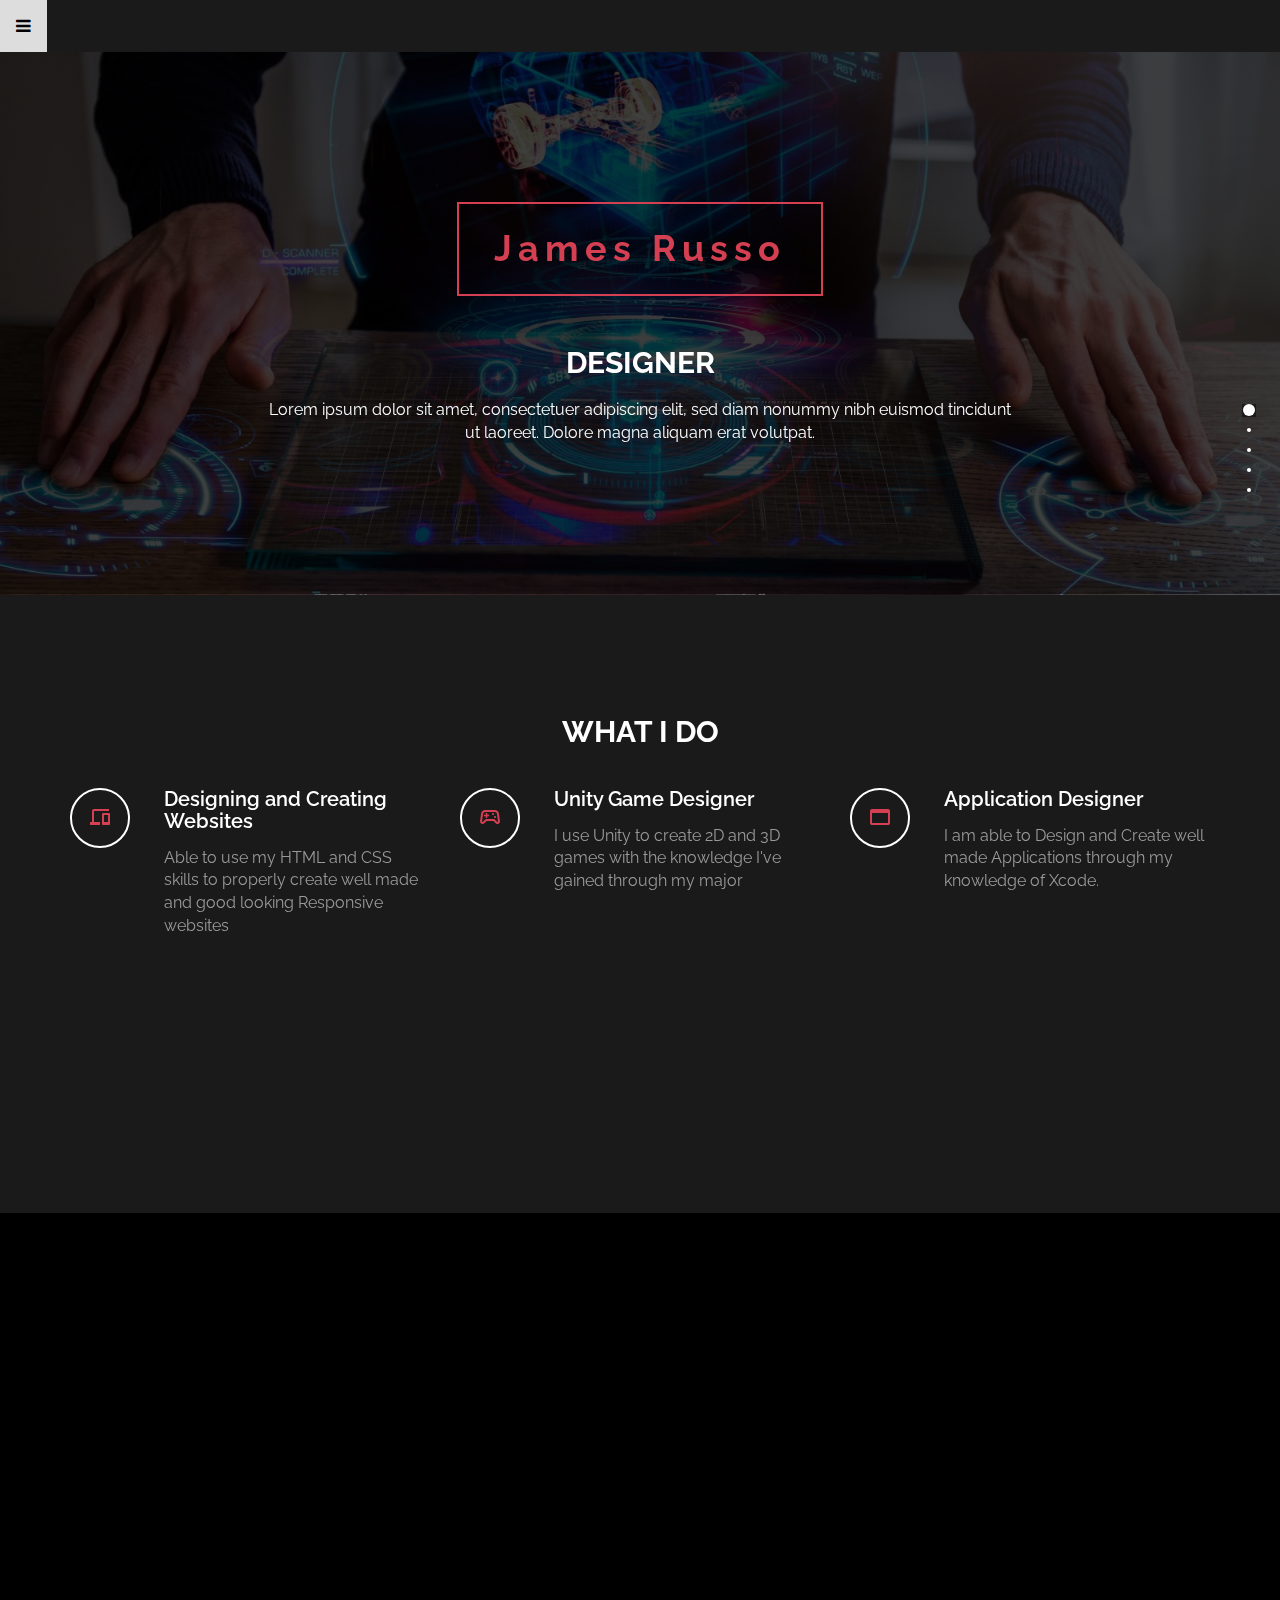
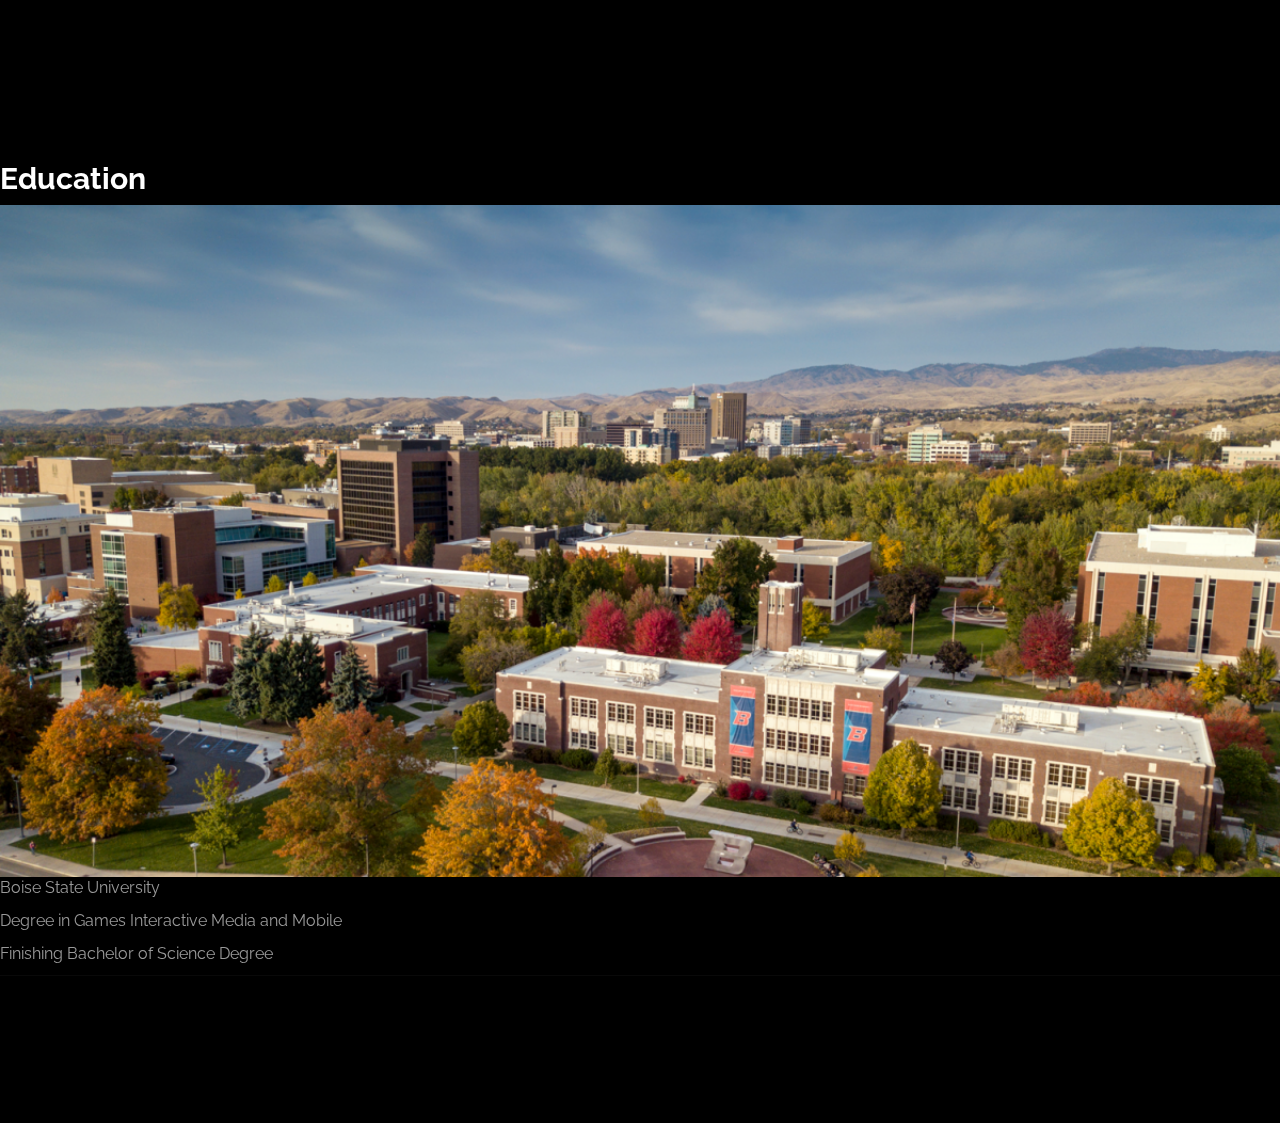
<file: MyPortfolio/index.html>
<!DOCTYPE html>
<html>
<head>
    <title>James Russo Portfolio</title>
    <meta charset="utf-8">
    <meta name="viewport" content="width=device-width, initial-scale=1">
    <meta name="keywords" content="">
	<meta name="description" content="">
    <meta name="author" content="templatemo">   
    <meta http-equiv="X-UA-Compatible" content="IE=Edge">
	<meta http-equiv="Content-Type" content="text/html; charset=UTF-8" />
	<link rel="stylesheet" href="https://maxcdn.bootstrapcdn.com/bootstrap/3.4.1/css/bootstrap.min.css">
  	<script src="https://ajax.googleapis.com/ajax/libs/jquery/3.6.3/jquery.min.js"></script>
  	<script src="https://maxcdn.bootstrapcdn.com/bootstrap/3.4.1/js/bootstrap.min.js"></script>

    <!-- animate -->
		<link rel="stylesheet" href="bootstrap/css/animate.min.css">
		<!-- bootstrap -->
		<link rel="stylesheet" href="bootstrap/css/bootstrap.min.css">
		<!-- font-awesome -->
		<link rel="stylesheet" href="bootstrap/css/font-awesome.min.css">
		<!-- google font -->
		<link rel="preconnect" href="https://fonts.googleapis.com/">
		<link rel="preconnect" href="https://fonts.gstatic.com/" crossorigin>
		<link href="https://fonts.googleapis.com/css2?family=Raleway:ital,wght@0,100..900;1,100..900&display=swap" rel="stylesheet">
		<!-- fullpage -->
		<link rel="stylesheet" href="bootstrap/css/jquery.fullPage.css">
		<!-- custom -->
		<link rel="stylesheet" href="bootstrap/css/templatemo-jrusso-custom-style.css">
		<!-- icons -->
	        <link rel="stylesheet" href="https://fonts.googleapis.com/css2?family=Material+Symbols+Outlined">

</head>
<body>
	<!-- Top Navigation Menu -->
	<div class="topnav">
	<a href="#home" class="active">L</a>
	<!-- Navigation links (hidden by default) -->
	<div id="myLinks">
	  <a href="#news">News</a>
	  <a href="#contact">Contact</a>
	  <a href="#about">About</a>
	</div>
	<!-- "Hamburger menu" / "Bar icon" to toggle the navigation links -->
	<a href="javascript:void(0);" class="icon" onclick="myFunction()">
	  <i class="fa fa-bars"></i>
	</a>
  </div>
  <div id="fullpage">
		<div id="home" class="section">
			<div class="container">
				<div class="row">
					<div class="col-md-2"></div>
					<div class="col-md-8 wow fadeIn" data-wow-delay="0.9s">
						<h1>James Russo</h1>
						<h2 class="rotate">DESIGNER, DEVELOPER, Unity Specialist</h2>
						<p>Lorem ipsum dolor sit amet, consectetuer adipiscing elit, sed diam nonummy nibh euismod tincidunt ut laoreet. Dolore magna aliquam erat volutpat. </p>
					</div>
					<div class="col-md-2"></div>
				</div>
			</div>
		</div>
  
    <div id="work" class="section">
			<div class="container">
				<div class="row">
					<div class="col-md-12 wow bounce">
						<h2>WHAT I DO</h2>
					</div>
                </div>  
                
                <div class="row">
					<div class="col-md-4 col-xs-11 wow fadeInUp" data-wow-delay="0.6s">
						<div class="media">
							<div class="media-object media-left">
								<i class="material-symbols-outlined">devices</i>
							</div>
							<div class="media-body">
								<h3 class="media-heading">Designing and Creating Websites</h3>
								<p>Able to use my HTML and CSS skills to properly create well made and good looking Responsive websites</p>
							</div>
						</div>
					</div>
                    
					<div class="col-md-4 col-xs-11 wow fadeInUp" data-wow-delay="0.6s">
						<div class="media">
							<div class="media-object media-left">
								<i class="material-symbols-outlined">sports_esports</i>
							</div>
							<div class="media-body">
								<h3 class="media-heading">Unity Game Designer</h3>
								<p>I use Unity to create 2D and 3D games with the knowledge I've gained through my major</p>
							</div>
						</div>
					</div>
                    
					<div class="col-md-4 col-xs-11 wow fadeInUp" data-wow-delay="0.6s">
						<div class="media">
							<div class="media-object media-left">
								<i class="material-symbols-outlined">web_asset</i>
							</div>
							<div class="media-body">
								<h3 class="media-heading">Application Designer</h3>
								<p>I am able to Design and Create well made Applications through my knowledge of Xcode.<a rel="follow" href="https://speedsuits.portfoliobox.net"></a></p>
							</div>
						</div>
					</div>

					<div class="col-md-4 col-xs-11 wow fadeInUp" data-wow-delay="0.6s">
						<div class="media">
							<div class="media-object media-left">
								<i class="material-symbols-outlined">smart_toy</i>
							</div>
							<div class="media-body">
								<h3 class="media-heading">Arduino Hardware and Coding</h3>
								<p>I built an object detection system that could be mounted on to bikes to help stop accidents using my arduino coding and hardware skills.</p>
							</div>
						</div>
					</div>
                    
				</div>
			</div>
		</div>
		
		<div id="about" class="section">
			<div class="container">
				<div class="row">
					<div class="col-md-6 col-xs-11 wow fadeInLeft" data-wow-delay="0.9s">
						<h2>ABOUT ME</h2>
						<h3>DESIGNER &AMP; DEVELOPER</h3>
						<p>Hardworking student with a passion for learning new technologies and helping others. Detail-oriented 
							with excellent observational, organizational and communication skills. Team player willing to 
							help, reach common goals and adapt to fit the needs of the group.</p>
						<p>Comfortable with the entire 
							entering new ecosystems and hands on experience helping others regardless of their technological 
							background. Have knowledgeable experience with Adobe premerie, photoshop, Xd, and animate. 
							Done extensive work in the Unity engine and is very comfortable with working in it.</p>
					</div>
					<div class="col-md-6 col-xs-11 wow fadeInRight" data-wow-delay="0.9s">
						<span class="text-top">Unity &AMP; C# <small>95%</small></span>
							<div class="progress">
								<div class="progress-bar progress-bar-danger" role="progressbar" aria-valuenow="60" aria-valuemin="0" aria-valuemax="100" style="width: 95%;"></div>
							</div>
						<span>D3.js<small>80%</small></span>
							<div class="progress">
								<div class="progress-bar progress-bar-danger" role="progressbar" aria-valuenow="80" aria-valuemin="0" aria-valuemax="100" style="width: 80%;"></div>
							</div>
						<span>Arduino Code & Hardware <small>70%</small></span>
							<div class="progress">
								<div class="progress-bar progress-bar-danger" role="progressbar" aria-valuenow="60" aria-valuemin="0" aria-valuemax="100" style="width: 70%;"></div>
							</div>
						<span>Web Design<small>90%</small></span>
							<div class="progress">
								<div class="progress-bar progress-bar-danger" role="progressbar" aria-valuenow="60" aria-valuemin="0" aria-valuemax="100" style="width: 90%;"></div>
							</div>
					</div>
				</div>
			</div>
		</div>
		<div id="portfolio" class="section">
			<div class="container">
				<div class="row">
					<div class="col-md-12">
						<h2 class="wow bounce">PORTFOLIO</h2>
					</div>
					<div class="col-md-4 col-xs-6 wow fadeIn" data-wow-delay="0.6s">
						<div class="portfolio-thumb">
							<img src="bootstrap/img/portfolio-img1.jpg" class="img-responsive" alt="portfolio img">
								<div class="portfolio-overlay">
									<h3>Web Design</h3>
									<h4>Author: Cindy</h4>
								</div>
						</div>
					</div>
					<div class="col-md-4 col-xs-6 wow fadeIn" data-wow-delay="0.6s">
						<div class="portfolio-thumb">
							<img src="bootstrap/img/portfolio-img2.jpg" class="img-responsive" alt="portfolio img">
								<div class="portfolio-overlay">
									<h3>Web App</h3>
									<h4>Author: Linda</h4>
								</div>
						</div>
					</div>
					<div class="col-md-4 col-xs-6 wow fadeIn" data-wow-delay="0.6s">
						<div class="portfolio-thumb">
							<img src="bootstrap/img/portfolio-img3.jpg" class="img-responsive" alt="portfolio img">
								<div class="portfolio-overlay">
									<h3>Mobile App</h3>
									<h4>Author: Kate</h4>
								</div>
						</div>
					</div>
					<div class="col-md-6 col-xs-6 wow fadeIn" data-wow-delay="0.6s">
						<div class="portfolio-thumb">
							<img src="bootstrap/img/portfolio-img4.jpg" class="img-responsive" alt="portfolio img">
								<div class="portfolio-overlay">
									<h3>Old Artwork</h3>
									<h4>Author: Catherine</h4>
								</div>
						</div>
					</div>
					<div class="col-md-6 col-xs-6 wow fadeIn" data-wow-delay="0.6s">
						<div class="portfolio-thumb">
							<img src="bootstrap/img/portfolio-img5.jpg" class="img-responsive" alt="portfolio img">
								<div class="portfolio-overlay">
									<h3>New Animation</h3>
									<h4>Author: Kathy</h4>
								</div>
						</div>
					</div>
				</div>
			</div>
		</div>
		<div id="contact" class="section">
			<div class="container">
				<div class="row">
					<div class="col-lg-5 col-lg-offset-1 col-md-6 wow fadeInUp" data-wow-delay="0.6s">
						<address>
							<h2 class="contact-title">CONTACT ME</h2>
							<p><i id="contactPhoneIcon" class="material-symbols-outlined">call</i>
								<a href="tel:+1&nbsp;949&nbsp;397&nbsp;0464">+1&nbsp;949&#45;397&#45;0464</a></p>
							<p><i id="contactMailIcon" class="material-symbols-outlined">contact_mail</i>
								<a href="mailto: jrusso03@icloud.com">jrusso03@icloud.com</a></p>
							<p><i id="contactHomeIcon" class="material-symbols-outlined">home</i> 1004 W Royal Blvd, Boise ID 83706</p>
						</address>
					</div>
					<div class="col-lg-6 col-md-6 col-xs-10 wow fadeInUp" data-wow-delay="0.6s">
						<form role="form" method="post" action="#">
							<input name="name" type="text" class="form-control" id="name" placeholder="Your Name">
							<input name="email" type="email" class="form-control" id="email" placeholder="Your Email">
							<textarea name="message" rows="5" class="form-control" id="message" placeholder="Your Message"></textarea>
							<input name="send" type="submit" class="form-control" id="send" value="SEND ME">
						</form>
					</div>
					<div class="col-md-1 col-sm-1"></div>
				</div>
			</div>
		</div>

		<div id="education" class="knowledge">
			  <div class="content">
				<h2 class="titles">Education</h2>
				<img src="bootstrap/img/home-bg.png" alt="Boise State Campus"/>
				<p class="text2">Boise State University</p>
				<p class="text2">Degree in Games Interactive Media and Mobile</p>
				<p class="text2">Finishing Bachelor of Science Degree</p>
			  </div>
		</div>

		<footer>
			<div class="container">
				<div class="row">
					<div class="col-md-12 wow fadeIn" data-wow-delay="0.9s">
						<p>Copyright &copy; 2018 Lavish Personal Profile 
                        
                        . Designed by <a rel="nofollow noopener" href="https://templatemo.com">templatemo</a></p>
						<hr>
						<ul class="social-icon">
							<li><a href="#" class="fa fa-facebook"></a></li>
							<li><a href="#" class="fa fa-twitter"></a></li>
							<li><a href="#" class="fa fa-instagram"></a></li>
						</ul>
					</div>
				</div>
			</div>
		</footer>

	</div>

		<!-- jQuery -->
		<script src="bootstrap/js/jquery.js"></script>
		<!-- bootstrap -->
		<script src="bootstrap/js/bootstrap.min.js"></script>
		<!-- fullpage -->
		<script src="bootstrap/js/jquery.fullPage.js"></script>
		<!-- smoothScroll -->
		<script src="bootstrap/js/smoothscroll.js"></script>
		<!-- wow -->
		<script src="bootstrap/js/wow.min.js"></script>
		<!-- text rotater -->
		<script src="bootstrap/js/jquery.simple-text-rotator.js"></script>
		<!-- custom -->
		<script src="bootstrap/js/custom.js"></script>
		<!-- hamburger menu-->
		<script src="bootstrap/js/hamburger.js"></script>


</body>
</html>
</file>
<file: MyPortfolio/bootstrap/css/templatemo-jrusso-custom-style.css>
body
{
	background: #000000;
	color: #999;
	font-family: 'Raleway', sans-serif;
	font-size: 16px;
	font-weight: 400;
}
.topnav {
    overflow: hidden;
    background-color: #333;
    position: relative;
  }
  
  /* Hide the links inside the navigation menu (except for logo/home) */
  .topnav #myLinks {
    display: none;
  }
  
  /* Style navigation menu links */
  .topnav a {
    color: white;
    padding: 14px 16px;
    text-decoration: none;
    font-size: 17px;
    display: block;
  }
  
  /* Style the hamburger menu */
  .topnav a.icon {
    background: black;
    display: block;
    position: absolute;
    left: 0;
    top: 0;
  }
  
  /* Add a grey background color on mouse-over */
  .topnav a:hover {
    background-color: #ddd;
    color: black;
  }
  
  /* Style the active link (or home/logo) */
  .active {
    background-color: #1a1a1a;
    color: white;
  }
  .sticky {
    position: fixed;
    top: 0;
    width: 100%;
  }
  .sticky + .content {
    padding-top: 60px;
  }

/* start all section */
#home,
#home .fp-slide,
#home .fp-tableCell,

#work,
#work .fp-slide,
#work .fp-tableCell,

#about,
#about .fp-slide,
#about .fp-tableCell,

#contact,
#contact .fp-slide,
#contact .fp-tableCell,

#portfolio,
#portfolio .fp-slide,
#portfolio .fp-tableCell,

footer,
footer .fp-slide,
footer .fp-tableCell
{
    height: auto !important;
}

/* end all section */

/* start all global */
h1,h2,h3,h4,h5
    {
        color: #ffffff;
        font-weight: bold;
    }
a{
	color:inherit;
}
/* end all global */

/* start all section */
#work, #about, #portfolio, #contact
    {
        padding-top: 100px;
        padding-bottom: 120px;
    }
/* end all section */

/* start simpletextrotator */
.rotating {
  display: inline-block;
  -webkit-transform-style: preserve-3d;
  -moz-transform-style: preserve-3d;
  -ms-transform-style: preserve-3d;
  -o-transform-style: preserve-3d;
  transform-style: preserve-3d;
  -webkit-transform: rotateX(0) rotateY(0) rotateZ(0);
  -moz-transform: rotateX(0) rotateY(0) rotateZ(0);
  -ms-transform: rotateX(0) rotateY(0) rotateZ(0);
  -o-transform: rotateX(0) rotateY(0) rotateZ(0);
  transform: rotateX(0) rotateY(0) rotateZ(0);
  -webkit-transition: 0.5s;
  -moz-transition: 0.5s;
  -ms-transition: 0.5s;
  -o-transition: 0.5s;
  transition: 0.5s;
  -webkit-transform-origin-x: 50%;
}

.rotating.flip {
  position: relative;
}

.rotating .front, .rotating .back {
  left: 0;
  top: 0;
  -webkit-backface-visibility: hidden;
  -moz-backface-visibility: hidden;
  -ms-backface-visibility: hidden;
  -o-backface-visibility: hidden;
  backface-visibility: hidden;
}

.rotating .front {
  position: absolute;
  display: inline-block;
  -webkit-transform: translate3d(0,0,1px);
  -moz-transform: translate3d(0,0,1px);
  -ms-transform: translate3d(0,0,1px);
  -o-transform: translate3d(0,0,1px);
  transform: translate3d(0,0,1px);
}

.rotating.flip .front {
  z-index: 1;
}

.rotating .back {
  display: block;
  opacity: 0;
}

.rotating.spin {
  -webkit-transform: rotate(360deg) scale(0);
  -moz-transform: rotate(360deg) scale(0);
  -ms-transform: rotate(360deg) scale(0);
  -o-transform: rotate(360deg) scale(0);
  transform: rotate(360deg) scale(0);
}

.rotating.flip .back {
  z-index: 2;
  display: block;
  opacity: 1;
  
  -webkit-transform: rotateY(180deg) translate3d(0,0,0);
  -moz-transform: rotateY(180deg) translate3d(0,0,0);
  -ms-transform: rotateY(180deg) translate3d(0,0,0);
  -o-transform: rotateY(180deg) translate3d(0,0,0);
  transform: rotateY(180deg) translate3d(0,0,0);
}

.rotating.flip.up .back {
  -webkit-transform: rotateX(180deg) translate3d(0,0,0);
  -moz-transform: rotateX(180deg) translate3d(0,0,0);
  -ms-transform: rotateX(180deg) translate3d(0,0,0);
  -o-transform: rotateX(180deg) translate3d(0,0,0);
  transform: rotateX(180deg) translate3d(0,0,0);
}

.rotating.flip.cube .front {
  -webkit-transform: translate3d(0,0,100px) scale(0.9,0.9);
  -moz-transform: translate3d(0,0,100px) scale(0.85,0.85);
  -ms-transform: translate3d(0,0,100px) scale(0.85,0.85);
  -o-transform: translate3d(0,0,100px) scale(0.85,0.85);
  transform: translate3d(0,0,100px) scale(0.85,0.85);
}

.rotating.flip.cube .back {
  -webkit-transform: rotateY(180deg) translate3d(0,0,100px) scale(0.9,0.9);
  -moz-transform: rotateY(180deg) translate3d(0,0,100px) scale(0.85,0.85);
  -ms-transform: rotateY(180deg) translate3d(0,0,100px) scale(0.85,0.85);
  -o-transform: rotateY(180deg) translate3d(0,0,100px) scale(0.85,0.85);
  transform: rotateY(180deg) translate3d(0,0,100px) scale(0.85,0.85);
}

.rotating.flip.cube.up .back {
  -webkit-transform: rotateX(180deg) translate3d(0,0,100px) scale(0.9,0.9);
  -moz-transform: rotateX(180deg) translate3d(0,0,100px) scale(0.85,0.85);
  -ms-transform: rotateX(180deg) translate3d(0,0,100px) scale(0.85,0.85);
  -o-transform: rotateX(180deg) translate3d(0,0,100px) scale(0.85,0.85);
  transform: rotateX(180deg) translate3d(0,0,100px) scale(0.85,0.85);
}
/* end simpletextrotator */

/* start home */       
#home
	{
        background-image: linear-gradient(rgba(0, 0, 0, .75), rgba(0, 0, 0, .75)), url('../img/home-bg-test.jpg');
        background-attachment: fixed;
        background-repeat: no-repeat;
        background-size: cover;
        background-position: center;
        padding-top: 120px;
        padding-bottom: 140px;
        text-align: center;
	}
#home h1
    {
        border: 2px solid #D43F52;
        color: #D43F52;
        display: inline-block;
        letter-spacing: 6px;
        padding: 25px 35px;
        margin: 30px 0;
    }
#home h2
    {
        padding-bottom: 10px;
    }
#home .btn
    {
        background: transparent;
        border: 2px solid #ffffff;
        color: #ffffff;
        font-size: 16px;
        font-weight: bold;
        width: 180px;
        height: 60px;
        margin-top: 40px;
        padding-top: 18px;
        transition: all 0.4s ease-in-out;
    }
#home .btn:hover
    {
        background: #D43F52;
        border-color: transparent;
    }
/* end home */

/* start work */
#work
    {
        background: #1a1a1a;
    }
#work h2
    {
        text-align: center;
    }

#work .media
    {
      margin-top: 30px;
    }
	
#work .media .material-symbols-outlined
    {
        border: 2px solid #ffffff;
        border-radius: 50%;
        color: #D43F52;
        font-size: 24px;
        margin-right: 24px;
        width: 60px;
        height: 60px;
        line-height: 55px;
        text-align: center;
        vertical-align: middle;
        transition: all 0.4s ease-in;
    }
    #work .media .fa
    {
        border: 2px solid #ffffff;
        border-radius: 50%;
        color: #D43F52;
        font-size: 24px;
        margin-right: 24px;
        width: 60px;
        height: 60px;
        line-height: 55px;
        text-align: center;
        vertical-align: middle;
        transition: all 0.4s ease-in;
    }
#work .media .material-symbols-outlined:hover
    {
        background: #ffffff;
        cursor: pointer;
    }
#work .media .fa:hover
    {
        background: #ffffff;
        cursor: pointer;
    }
#work .media .media-heading
    {
        font-weight: 600;
        font-size: 20px;
        padding-bottom: 10px;
    }
/* end work */

/* start about */
#about h3
    {
	    font-size: 1.125em;
        padding: 15px 0;
		color: #D43F52;
    }
#about .progress
    {
        border-radius: 4px;
        background: #ffffff;
        height: 4px;
    }
#about .progress .progress-bar-danger
    {
        background: #D43F52;
    }
#about .text-top
    {
        padding-top: 50px;
    }
#about span
    {
        color: #ffffff;
        font-weight: bold;
        display: block;
        padding-bottom: 6px;
    }
#about small
    {
        font-weight: bold;
        float: right;
    }
/* end about */

/* start portfolio */
#portfolio
    {
        background: #1a1a1a;
        text-align: center;
    }
#portfolio h2
    {
        padding-bottom: 30px;
    }
#portfolio .portfolio-thumb
    {
        overflow: hidden;
        position: relative;
        margin-bottom: 30px;
    }
#portfolio .portfolio-thumb .portfolio-overlay
    {
        background: #D43F52;
        top: 0;
        left: 0;
        right: 0;
        bottom: 0;
        opacity: 0;
        width: 100%;
        height: 100%;
        position: absolute;
        padding-top: 60px;
        transition: all 0.4s ease-in-out;
    }
#portfolio .portfolio-thumb:hover .portfolio-overlay
    {
        cursor: pointer;
        opacity: 0.8;
        transform: scale(0.9);
    }
/* end portfolio */

/* start contact */

#contact address
    {
      padding-bottom: 18px;
    }
	
#contact .contact-title
    {
		font-size: 24px;
		font-weight: bold;
        padding-bottom: 20px;
		color: #ffffff;
    }
#contact .material-symbols-outlined
    {
        border: 2px solid #ffffff;
        border-radius: 50%;
        color: #D43F52;
        width: 50px;
        height: 50px;
        line-height: 45px;
        text-align: center;
        margin-right: 20px;
    }
#contact .form-control
    {
        background: transparent;
        border: 2px solid #999;
        border-radius: 0;
        box-shadow: none;
        color: #ffffff;
        margin-bottom: 20px;
    }
#contact input
    {
        height: 50px;
    }
#contact input[type="submit"]
    {
        background: #D43F52;
        border: 2px solid transparent;
        color: #ffffff;
        font-weight: bold;
        transition: all 0.4s ease-in-out;
    }
#contact input[type="submit"]:hover
    {
        background: #ffffff;
        color: #D43F52;
    }
#contactPhoneIcon{
	position: relative;
	top: 6px;
	margin: 0 0 5px;

}#contactMailIcon{
	position: relative;
    	top: 4px;
    	margin: 0 0 3px;

}#contactHomeIcon{
	position: relative;
    	top: 4px;
    	margin: 0 0 3px;

}
/* end contact */
/* start education */

#education img{
    backdrop-filter:linear-gradient(rgba(0, 0, 0, .6), rgba(0, 0, 0, .6));

    vertical-align: middle;
    height: auto;
    width: 100%;
}

/* end education */

/* start footer */
footer
    {
        border-top: 1px solid #090909;
        text-align: center;
        padding-top: 40px;
        padding-bottom: 20px;
    }
footer hr
    {
        width: 100px;
    }
/* end footer */

/* start social icon */
.social-icon
    {
        position: relative;
        padding: 0;
        margin: 0;
    }
.social-icon li
    {
        display: inline-block;
        list-style: none;
    }
.social-icon li a
    {
        border-radius: 50%;
        color: #606060;
        text-decoration: none;
        transition: all 0.4s ease-in-out;
        text-align: center;
        margin-right: 10px;
    }
.social-icon li a:hover
    {
        color: #D43F52;
    }
/* end social icon */
</file>
